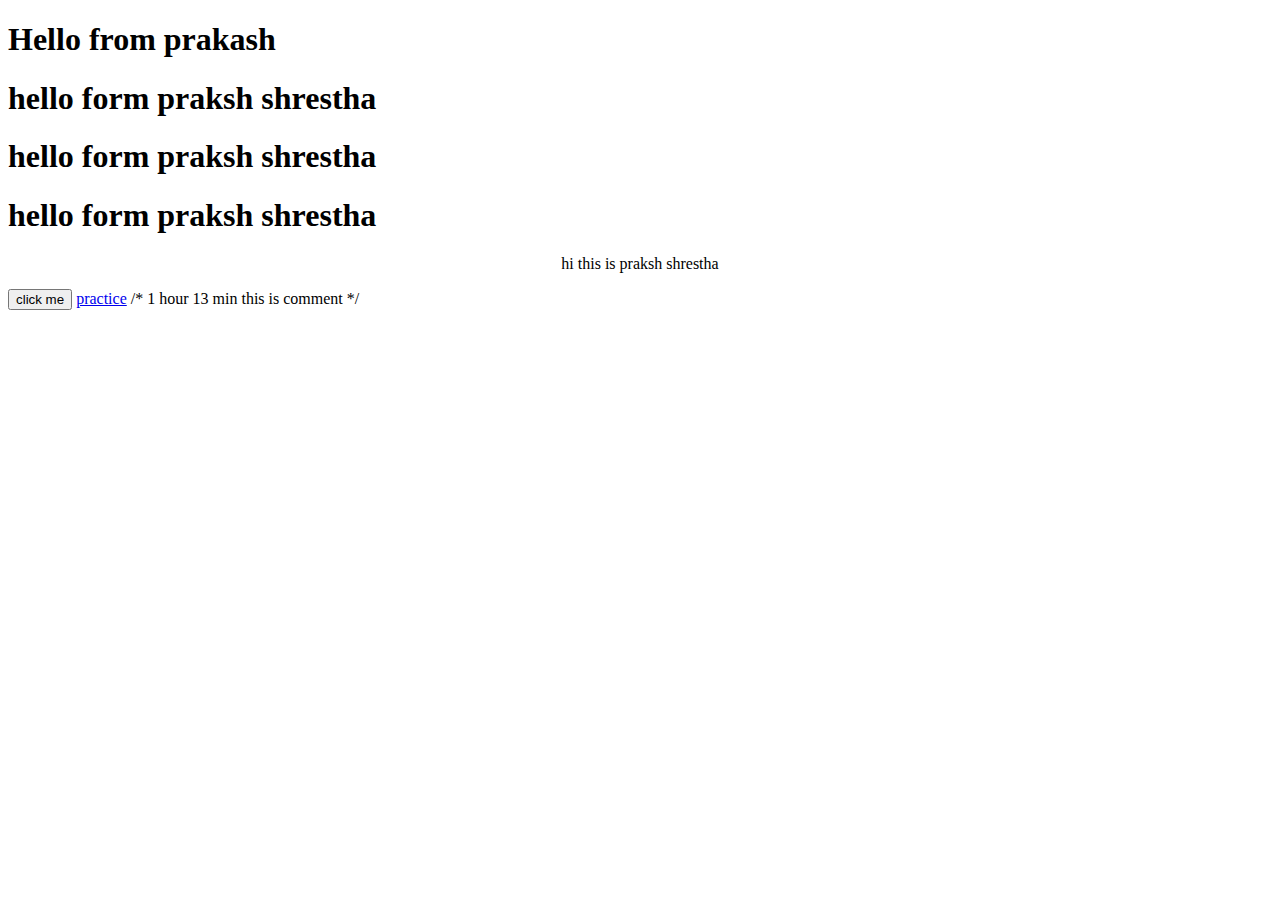
<file: index.html>
<!DOCTYPE html>
<html lang="en">

<head>
    <meta charset="UTF-8">
    <meta name="viewport" content="width=device-width, initial-scale=1.0">
    <title>css Level 1</title>
    <link rel="stylesheet" href="style.css">

</head>

<body>
    <h1 id="heading1">Hello from prakash</h1>
    <h1 id="heading2"> hello form praksh shrestha</h1>
    <h1 id="heading3"> hello form praksh shrestha</h1>
    <h1 class="myclass">hello form praksh shrestha</h1>
</body>
<p>
    hi this is praksh shrestha
</p>
<button>click me</button>
<a href="/practice.html">practice</a>

</html>

/* 1 hour 13 min this is comment */
</file>
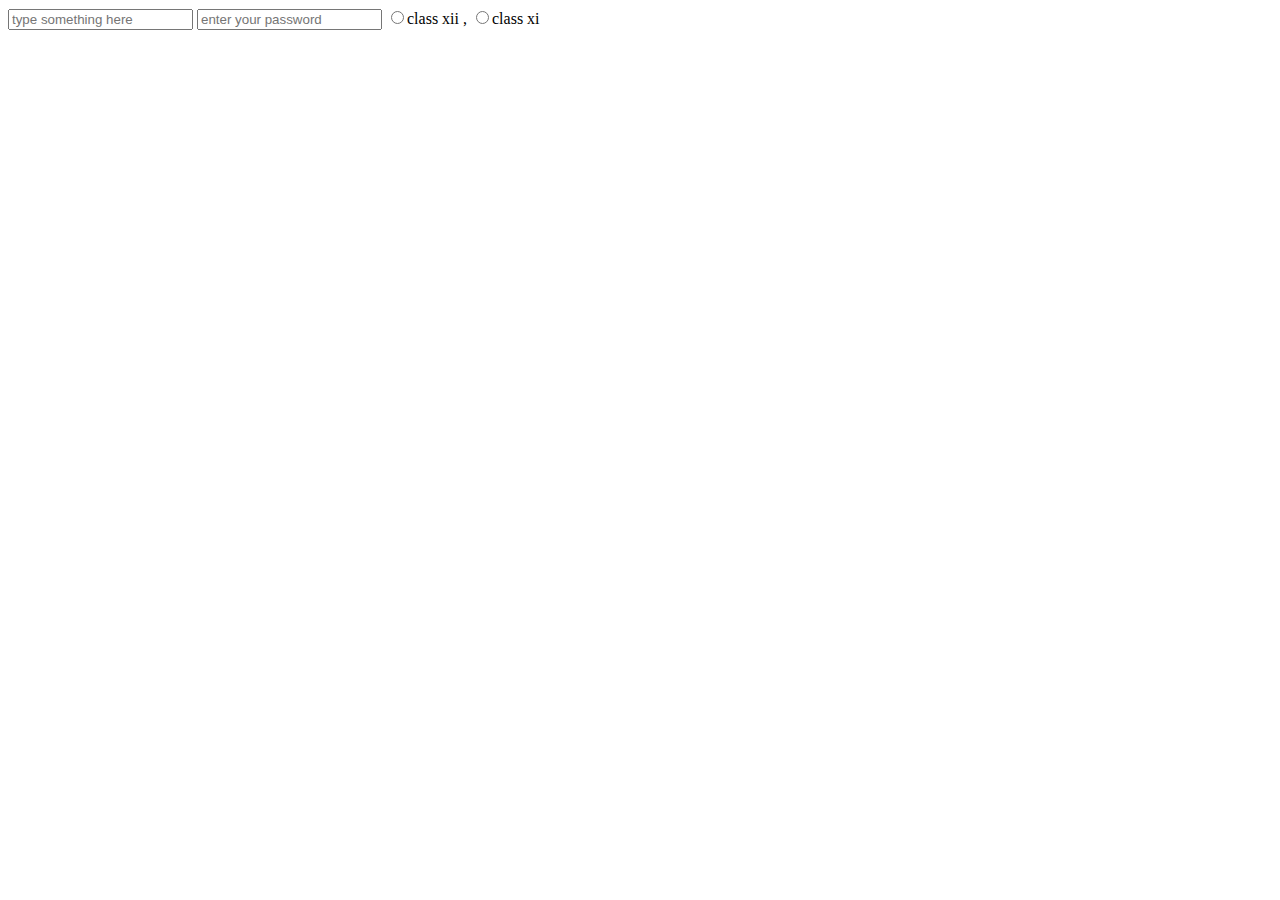
<file: form.html>
<!DOCTYPE html>
<html lang="en">
<head>
    <meta charset="UTF-8">
    <meta name="viewport" content="width=device-width, initial-scale=1.0">
    <title>Document</title>
</head>
<body>
    <FORM action="/action.php">
<input type="text" placeholder="type something here">
<input type="password" placeholder="enter your password">
<label for="101">
<input type="radio" value="clas xii" name="class xi" id="101">class xii
</label>
,<lebel for="102">
<input type="radio" value="class xi" name="class xi" id="102">class xi

</lebel>
    </FORM>
    <iframe width="560" height="315" src="https://www.youtube.com/embed/HcOc7P5BMi4?si=0xWnmihCK3s6Bb-0" title="YouTube video player" frameborder="0" allow="accelerometer; autoplay; clipboard-write; encrypted-media; gyroscope; picture-in-picture; web-share" referrerpolicy="strict-origin-when-cross-origin" allowfullscreen></iframe></Iframe>
   <VIdeo></VIdeo>
</body>
</html>
</file>
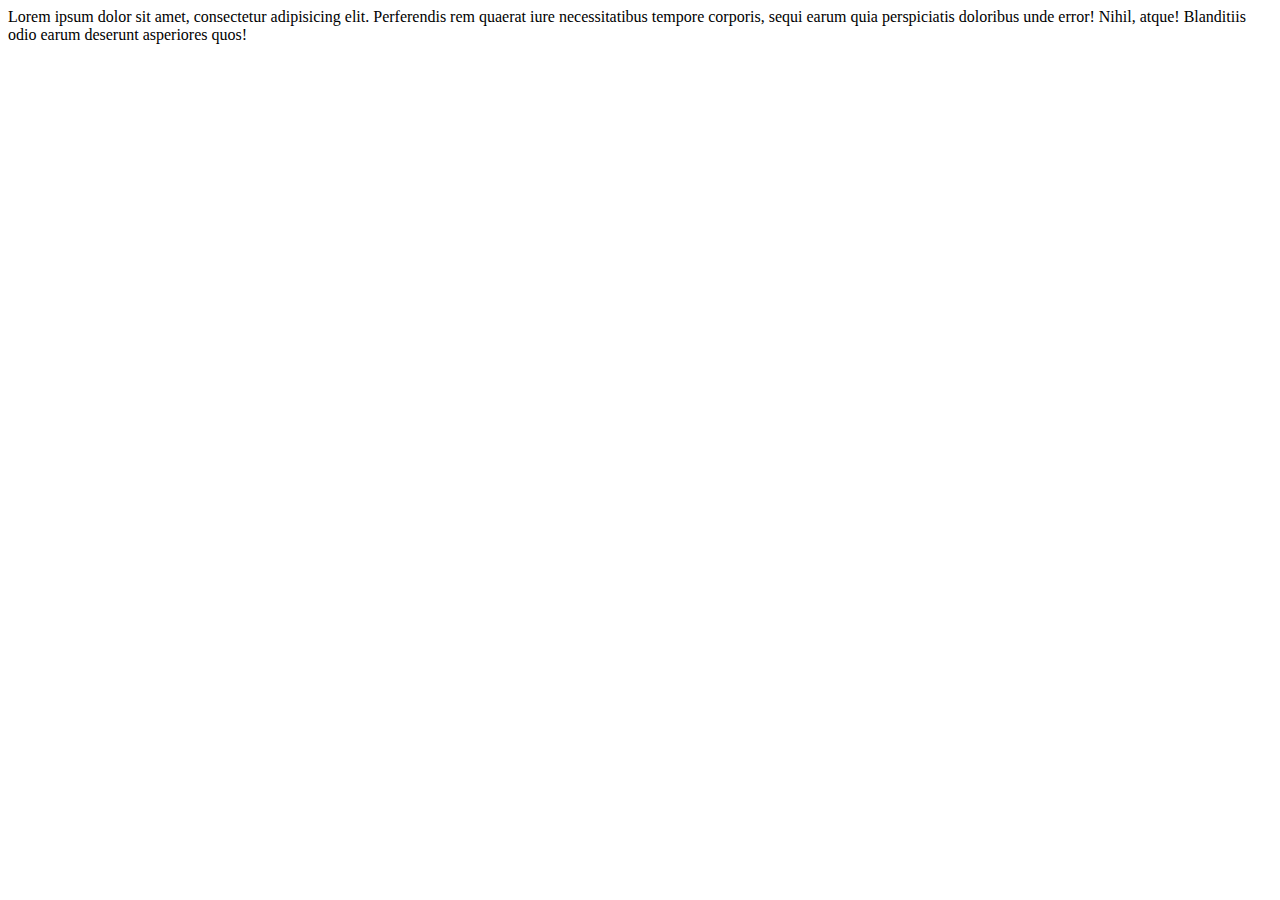
<file: practice.html>
<!DOCTYPE html>
<html lang="en">

<head>
    <meta charset="UTF-8">
    <meta name="viewport" content="width=device-width, initial-scale=1.0">
    <title>Document</title>
</head>

<body>
    <div id="box">
        Lorem ipsum dolor sit amet, consectetur adipisicing elit. Perferendis rem quaerat iure necessitatibus tempore
        corporis, sequi earum quia perspiciatis doloribus unde error! Nihil, atque! Blanditiis odio earum deserunt
        asperiores quos! </div>

</body>

</html>
</file>
<file: style.css>
p {
    text-align: center;
}
</file>
